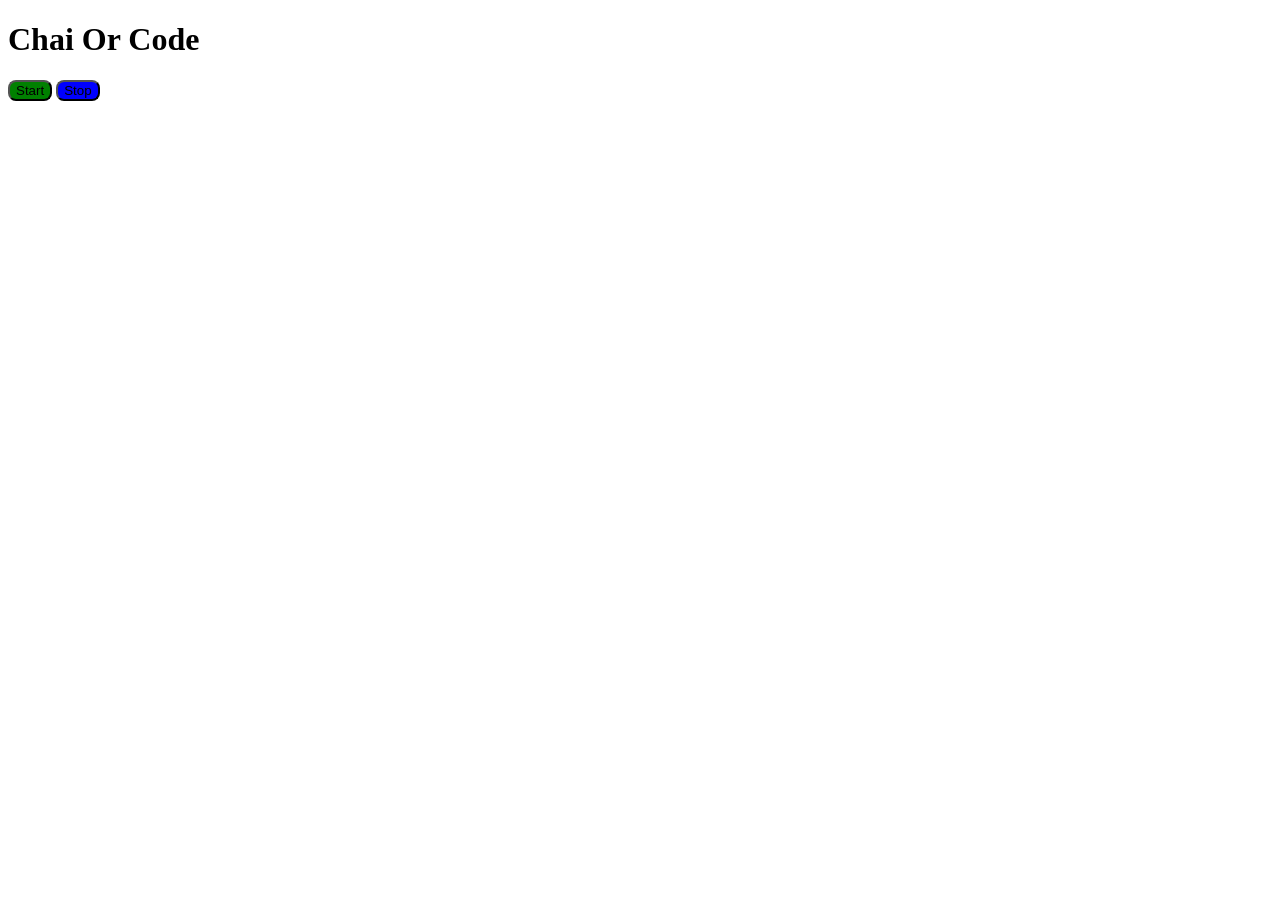
<file: 08_event/three.html>
<!DOCTYPE html>
<html lang="en">
<head>
    <meta charset="UTF-8">
    <meta name="viewport" content="width=device-width, initial-scale=1.0">
    <title>Chai or Code </title>
</head>
<body>
    <h1>Chai Or Code</h1>
     <button id ="start" style = "background-color: green; border-radius : 8px"; > Start </button>

    <button id ="stop" style = "background-color: blue; border-radius : 8px"; > Stop </button>
    <script>
       const sayDate = function(str){
        console.log(str,Date.now());
       }
let intervalId;
         document.querySelector('#start').addEventListener('click',function()
    {
          if (!intervalId)
          {
            intervalId = setInterval(sayDate,1000,"Anurag")
        
          }
    })
       document.querySelector('#stop').addEventListener('click',function()
    {
       
         clearInterval(intervalId);
         intervalId = null;
    })
       
        
    </script>
</body>
</html>
</file>
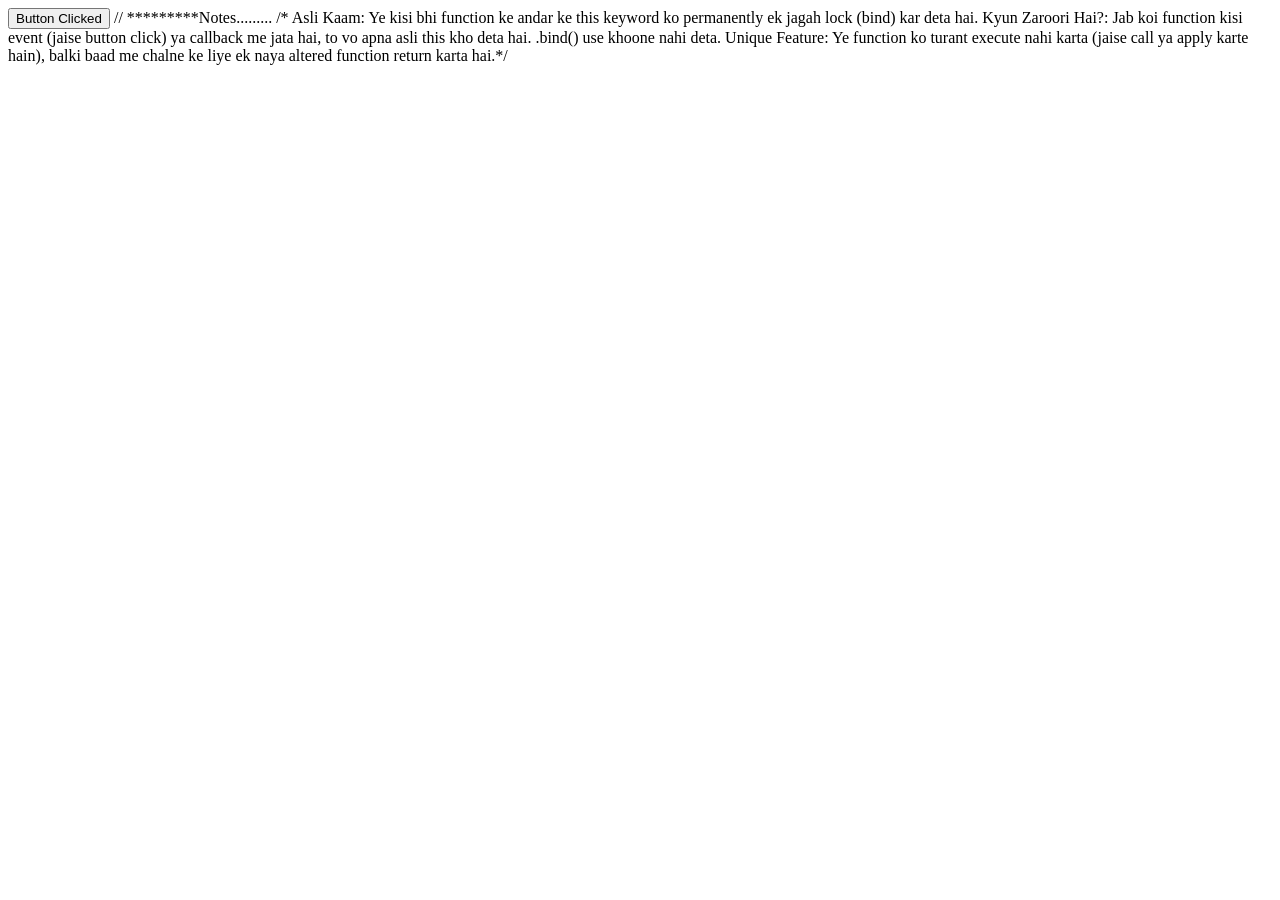
<file: 10_classes_and_oop/bind.html>
<!DOCTYPE html>
<html lang="en">
<head>
    <meta charset="UTF-8">
    <meta name="viewport" content="width=device-width, initial-scale=1.0">
    <title>React</title>
</head>
<body>
    <button>Button Clicked</button>

    <script>
        class React {
            constructor() {
                this.library = "React"
                this.server = "https://localhost:300"

                // SHORT NOTE: .bind(this) lagana zaroori hai. 
                // Agar nahi lagayenge to handleClick ke andar 'this' button element ko point karne lagega, aur 'this.server' undefined aayega.
            
                document.querySelector('button')
                        .addEventListener('click', this.handleClick.bind(this))
            }

            handleClick() {
                console.log("button clicked");
                console.log(this.server); // Output: https://localhost:300
            }
        } 

        // SHORT NOTE: Class ko active karne ke liye object banana compulsory hai!
        const app = new React(); 
    </script>
</body>
</html>

// *********Notes.........
/*
Asli Kaam: Ye kisi bhi function ke andar ke this keyword ko permanently ek jagah lock (bind) kar deta hai.
Kyun Zaroori Hai?:
 Jab koi function kisi event (jaise button click) ya callback me jata hai, to vo apna asli this kho deta hai.
 .bind() use khoone nahi deta.
 Unique Feature: Ye function ko turant execute nahi karta (jaise call ya apply karte hain), balki baad me chalne ke liye ek naya altered function return karta hai.*/
</file>
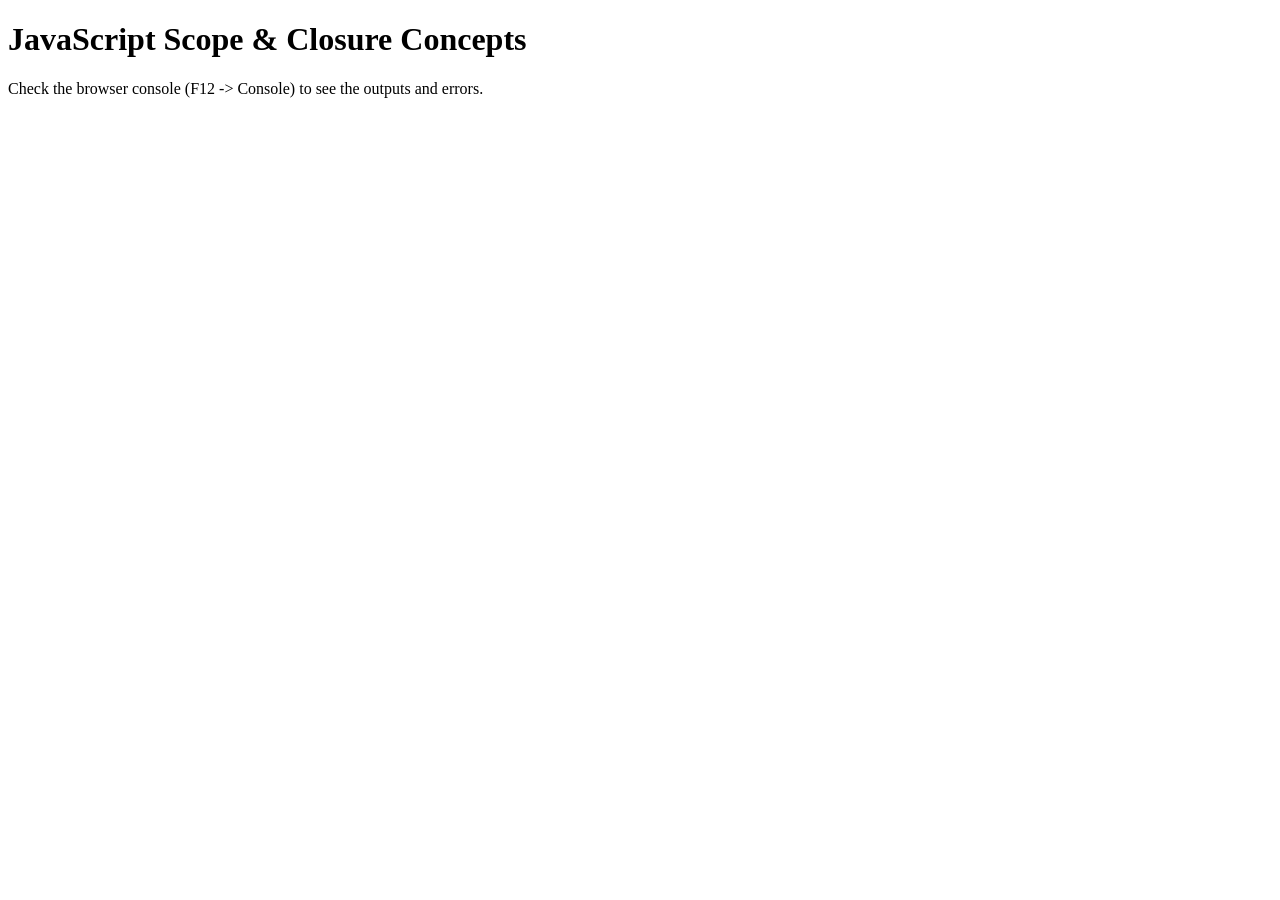
<file: 11_fun_with_js/closure.html>
<!DOCTYPE html>
<html lang="en">
<head>
    <meta charset="UTF-8">
    <meta name="viewport" content="width=device-width, initial-scale=1.0">
    <title>Lexical Scope & Closure Notes</title>
</head>
<body>

    <h1>JavaScript Scope & Closure Concepts</h1>
    <p>Check the browser console (F12 -> Console) to see the outputs and errors.</p>

    <!-- ========================================================
         PART 1: LEXICAL SCOPE & SCOPE CHAIN
         ======================================================== -->
    <script>
        console.log("--- PART 1: Lexical Scope ---");

        function outer() {
            let name = "Anurag";

            function inner() {
                let secret = "my123";
                console.log("Inner:", name); // ✅ Output: "Anurag" (Child can access Parent's variable)
            }

            function innerTwo() {
                console.log("InnerTwo:", name); // ✅ Output: "Anurag"

                // ❌ ERROR LINE (Commented to prevent code crash):
                // console.log(secret); 
                // Kyunki 'secret' inner() ke andar ka local variable hai. 
                // Ek sibling dusre sibling ka data access nahi kar sakta.
                console.log("InnerTwo: Cannot access 'secret' from inner() sibling.");
            }

            inner();
            innerTwo();
        }

        outer();

        // ❌ ERROR LINE (Commented to prevent code crash):
        // console.log("Outer", name); 
        // Kyunki global scope se aap function ke andar ka variable access nahi kar sakte.
        console.log("Global Space: Cannot access 'name' variable directly from outer().");
    </script>


    <!-- ========================================================
         PART 2: CLOSURE (FUNCTION RETURN EFFECT)
         ======================================================== -->
    <script>
        console.log("\n--- PART 2: Closure Magic ---");

        function makeFunc() {
            let name = "Anurag Gurjar";

            function display() {
                console.log("Closure Output:", name); // ✅ Lexical scope provides access to 'name'
            }

            return display; // 👈 display function ko variables ki potli ke saath bahar bhej diya
        }

        // 1. makeFunc chala aur usne display function return karke apna kaam khatam kar diya.
        // 2. Is line ke baad makeFunc memory se free (destroy) ho gaya.
        let myFunc = makeFunc(); 

        // 3. Ab hum bahar se inner function ko call kar rahe hain.
        // 4. Closure ki wajah se isne "Anurag Gurjar" ko yaad rakha hai!
        myFunc(); 
    </script>

</body>
</html>
</file>
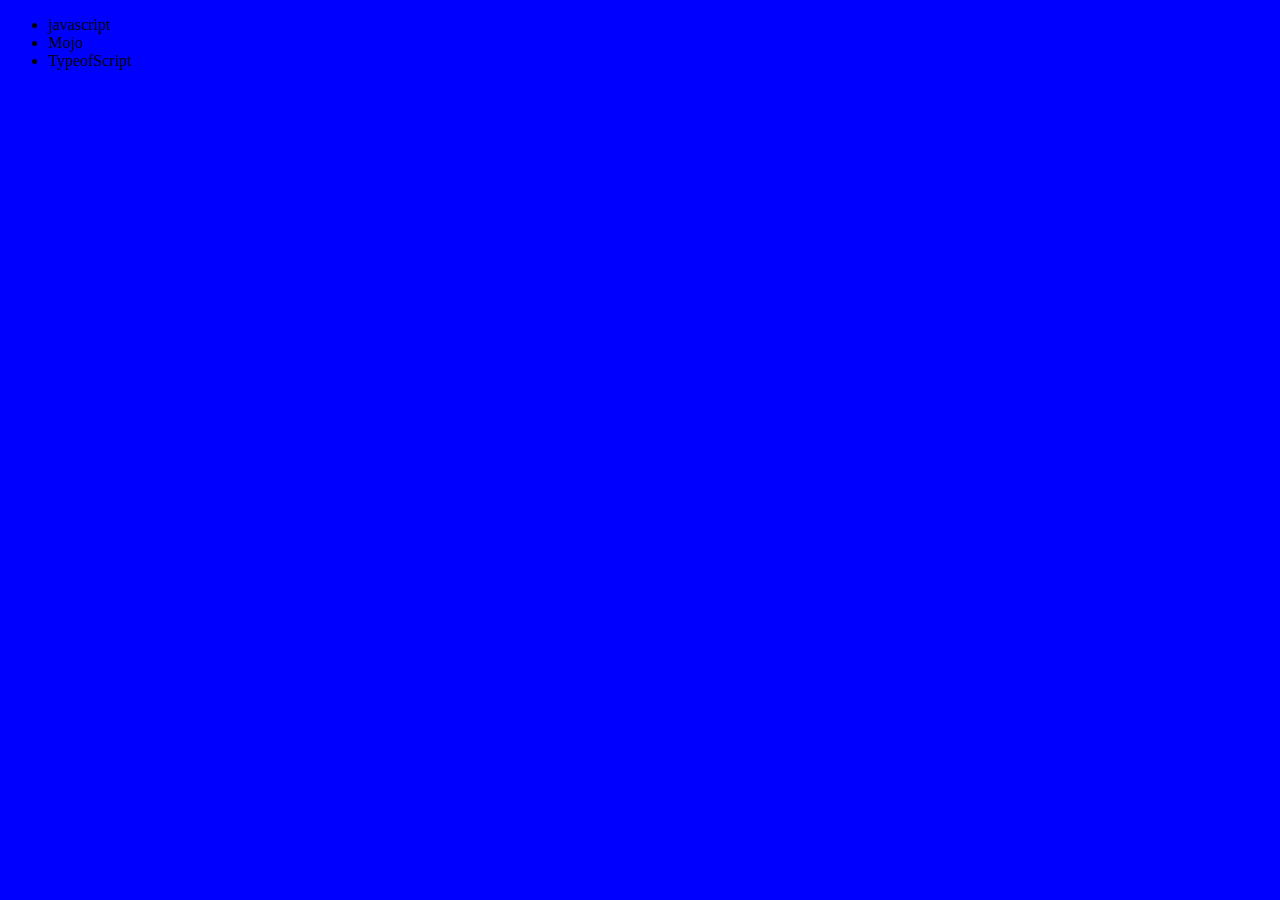
<file: dom/three.html>
<!DOCTYPE html>
<html lang="en">
<head>
    <meta charset="UTF-8">
    <meta name="viewport" content="width=device-width, initial-scale=1.0">
    <title>Chai Or Code</title>
</head>
<body style="background-color: blue;">
    <ul class ="language">
        <li>javascript</li>
    </ul>
    
</body>
<script>
    function addLanguage(langName)
    {
        const li = document.createElement('li');
        li.innerHTML= `${langName}`
        document.querySelector('.language').appendChild(li)
    }
    addLanguage("python")
    addLanguage("TypeofScript")

// better approx...

function addLanguage(langName){
    const li = document.createElement('li');
    li.textContent = langName;
    document.querySelector('.language') .appendChild(li)

}
 addLanguage("golang")

// Edit doc....

const secondLang = document.querySelector("li:nth-child(2)")
    //secondLang.innerHTML ="Mojo" // not good approx 

    const newli = document.createElement('li')
    newli.textContent = "Mojo"
    secondLang.replaceWith(newli)

    //remove...'
    const lastlang = document.querySelector('li:last-child')
    lastlang.remove()
    

</script>
</html>
</file>
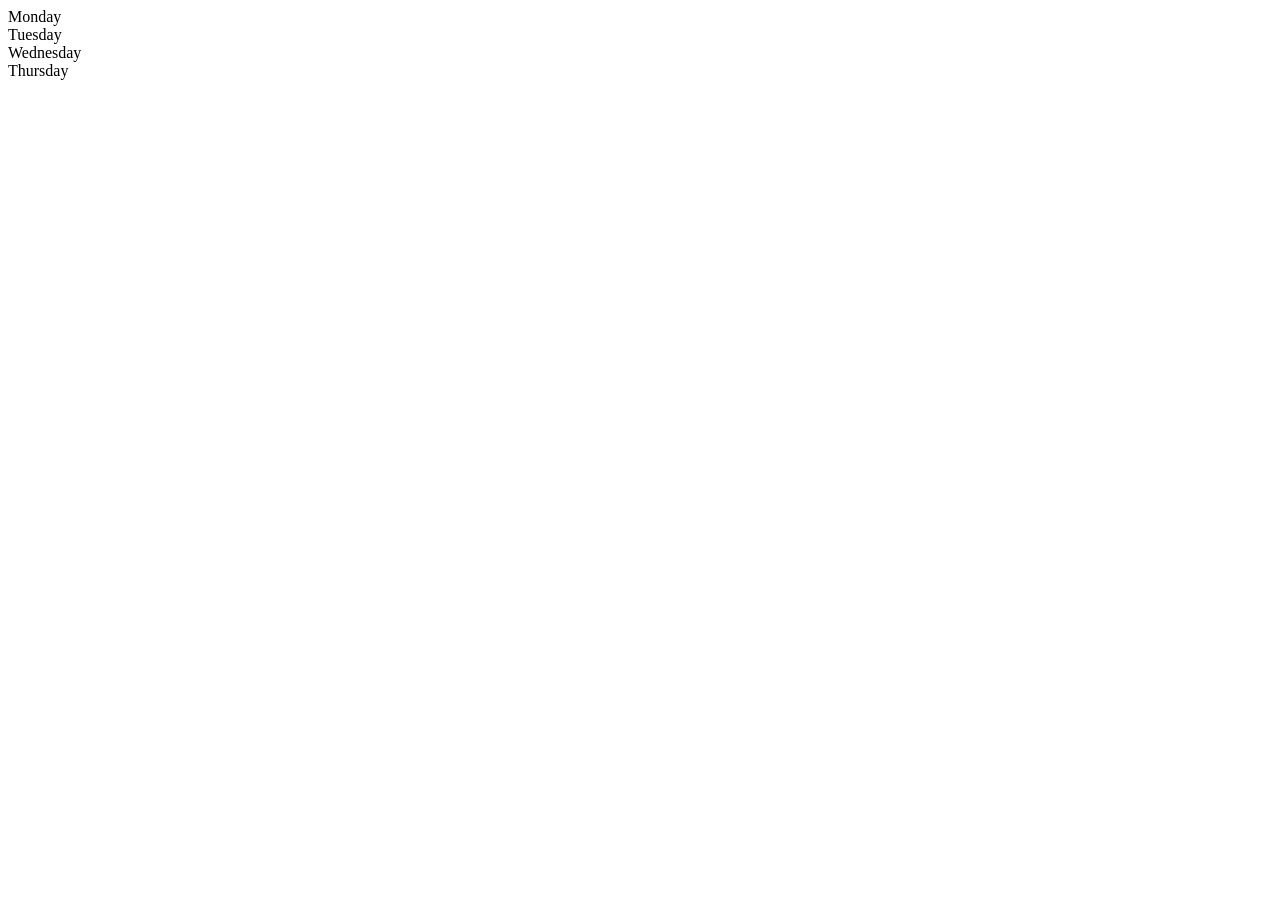
<file: dom/two.html>
<!DOCTYPE html>
<html lang="en">
<head>
    <meta charset="UTF-8">
    <meta name="viewport" content="width=device-width, initial-scale=1.0">
    <title>Dom Chai Or Code</title>
</head>
<body>
    <div class = "parent">
        <div class="day">Monday</div>
        <div class="day">Tuesday</div>
        <div class="day">Wednesday</div>
        <div class="day">Thursday</div> 
    </div>
    
</body>
</html>
</file>
